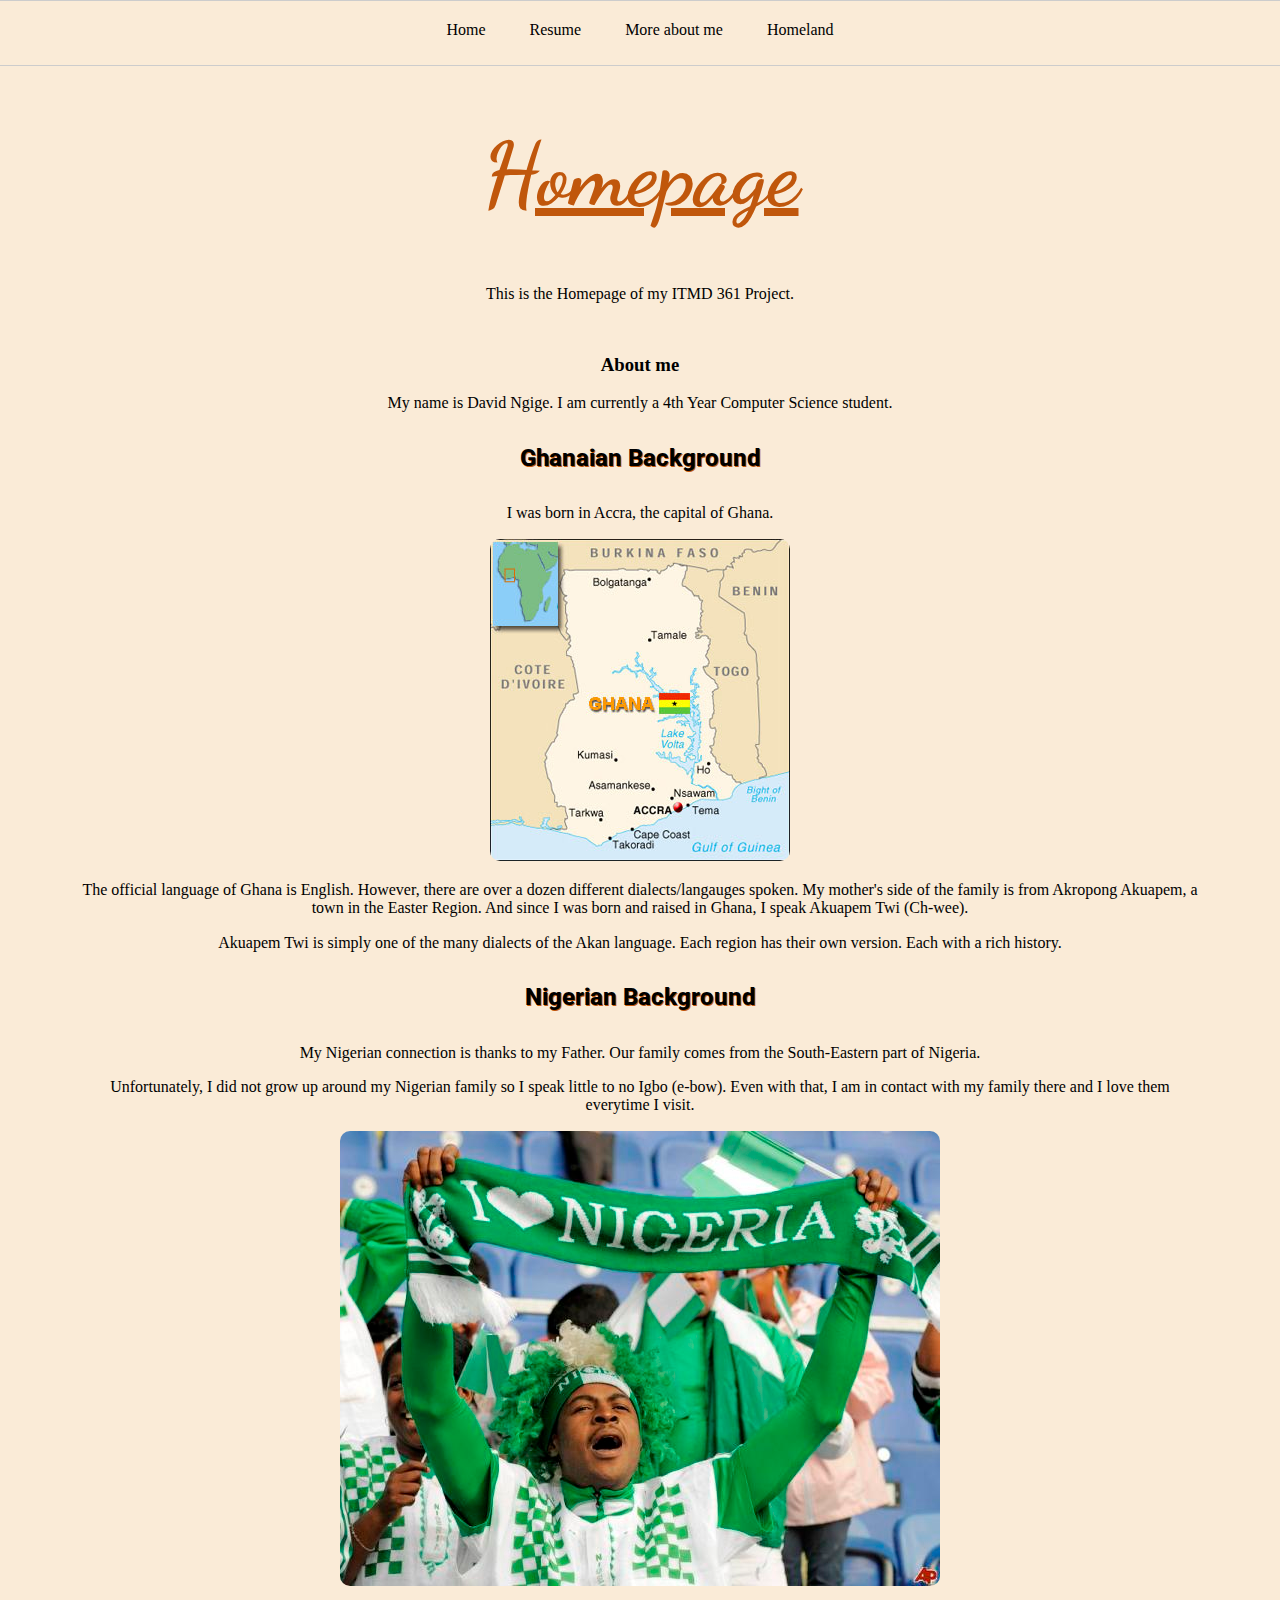
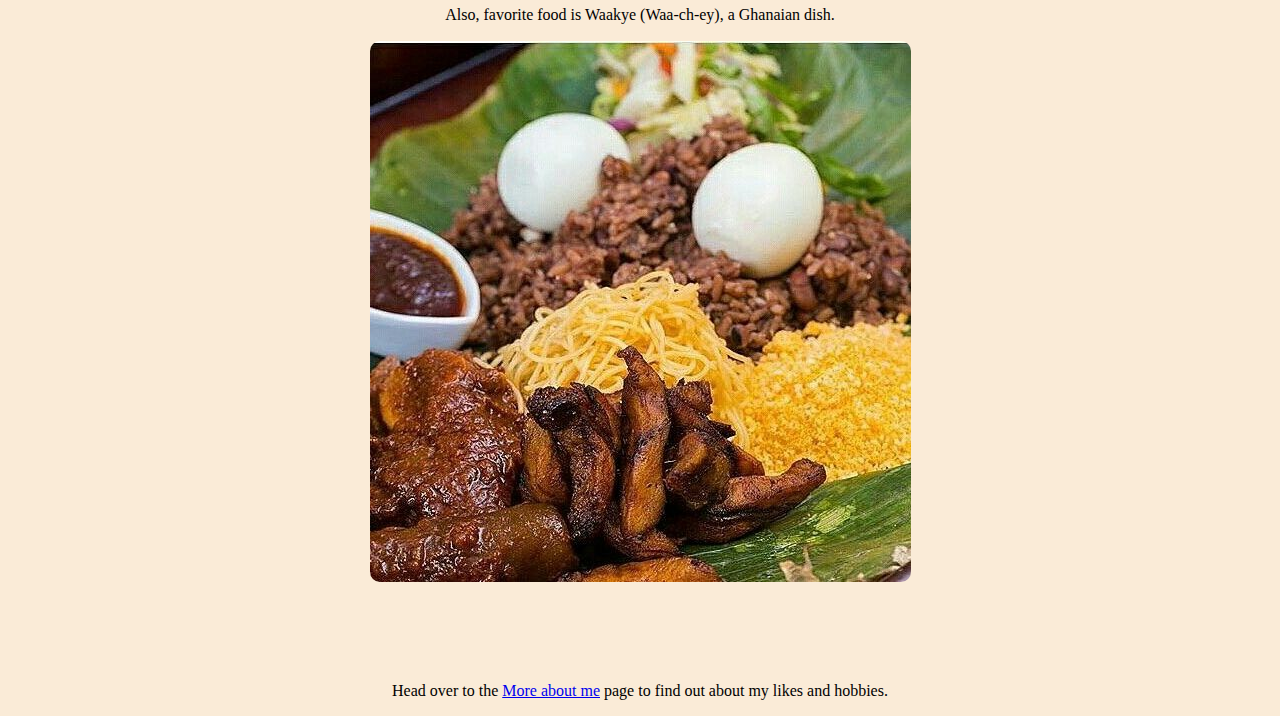
<file: index.html>
<!DOCTYPE html>
<html lang="en">

<head>
  <meta charset="UTF-8">
  <link rel="stylesheet" href="css/style.css">
  <link rel="stylesheet" href="css/normalize.css">
  <meta name="viewport" content="width=device-width, initial-scale=1.0">
  <title>David Ngige: Home</title>
</head>

<body id="idx-body">
  <nav>
    <ul id="navbar">
      <li>
        <a class="navref" href="index.html">Home</a>
      </li>
      <li>
        <a class="navref" href="resume.html">Resume</a>
      </li>
      <li>
        <a class="navref" href="aboutme.html">More about me</a>
      </li>
      <li>
        <a class="navref" href="map.html">Homeland</a>
      </li>
    </ul>
  </nav>
  <!-- TODO: Center the below information-->
  <h1 id="idx-h1"><u>Homepage</u></h1>
  <p>This is the Homepage of my ITMD 361 Project.</p>

  <section id="aboutme">
    <h3>About me</h3>
    <p>My name is David Ngige. I am currently a 4th Year Computer Science student.</p>
    <h4 class="idx-h4">Ghanaian Background</h4>
    <p>I was born in Accra, the capital of Ghana.</p>
    <img class="idx-img" src="img/accra.jpg" alt="Accra">
    <p>The official language of Ghana is English. However, there are over a dozen different dialects/langauges spoken.
      My mother&#x27;s side of the family is from Akropong Akuapem, a town in the Easter Region. And since I was born and
      raised in
      Ghana, I speak Akuapem Twi &#x28;Ch-wee&#x29;.
    </p>
    <p>Akuapem Twi is simply one of the many dialects of the Akan language. Each region has their own version. Each
      with
      a rich history.</p>

    <h4 class="idx-h4">Nigerian Background</h4>
    <p>My Nigerian connection is thanks to my Father. Our family comes from the South-Eastern part of Nigeria.</p>
    <p>Unfortunately, I did not grow up around my Nigerian family so I speak little to no Igbo &#x28;e-bow&#x29;. Even
      with
      that, I am in contact with my family there and I love them everytime I visit.</p>
    <img class="idx-img" src="img/nigeria.jpg" alt="Nigerian culture">
    <p>Also, favorite food is Waakye &#x28;Waa-ch-ey&#x29;, a Ghanaian dish.</p>
    <img class="idx-img" src="img/waakye.jpg" alt="Waakye">
  </section>

  <p>Head over to the <a href="aboutme.html">More about me</a> page to find out about my likes and hobbies. </p>

</body>

</html>
</file>
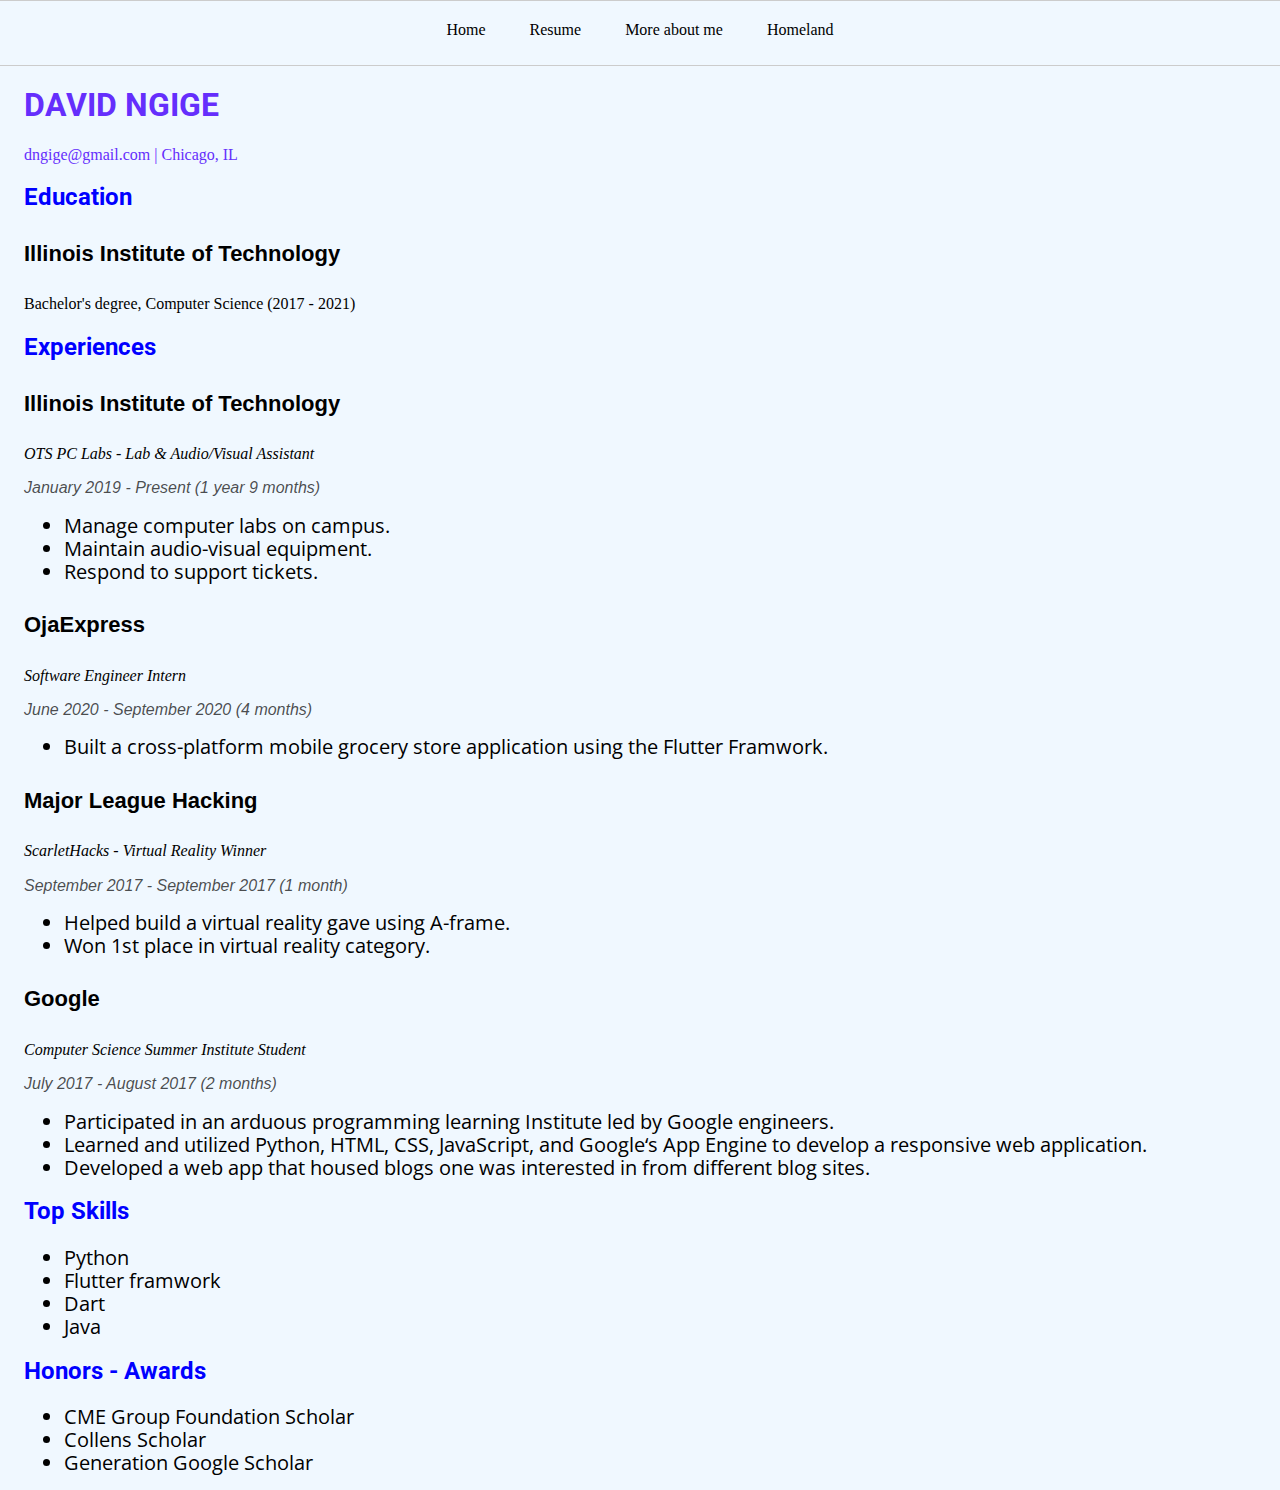
<file: resume.html>
<!DOCTYPE html>
<html lang="en">

<head>
  <meta charset="UTF-8">
  <meta name="viewport" content="width=device-width, initial-scale=1.0">
  <link rel="stylesheet" href="css/style.css">
  <link rel="stylesheet" href="css/normalize.css">
  <title>David Ngige: Resume</title>
</head>
<body id="res-body">
  <nav>
    <ul id="navbar">
      <li>
        <a class="navref" href="index.html">Home</a>
      </li>
      <li>
        <a class="navref" href="resume.html">Resume</a>
      </li>
      <li>
        <a class="navref" href="aboutme.html">More about me</a>
      </li>
      <li>
        <a class="navref" href="map.html">Homeland</a>
      </li>
    </ul>
  </nav>
  <section id="name-email">
    <h1 id="res-name">DAVID NGIGE</h1>
    <p id="res-email">dngige@gmail.com | Chicago, IL</p>
  </section>
  <section id="education">
    <h2 class="res-section">Education</h2>
    <h4 class="company">Illinois Institute of Technology</h4>
    <p>Bachelor&#x27;s degree, Computer Science &#x28;2017 - 2021&#x29;</p>
  </section>
  <section id="experience">
    <h2 class="res-section">Experiences</h2>
    <h4 class="company">Illinois Institute of Technology</h4>
    <p class="job-title">OTS PC Labs &#x2d; Lab & Audio&#x2f;Visual Assistant</p>
    <p class="duration">January 2019 &#x2d; Present &#x28;1 year 9 months&#x29;</p>
    <ul>
      <li class="res-text">
        Manage computer labs on campus.
      </li>
      <li class="res-text">
        Maintain audio-visual equipment.
      </li>
      <li class="res-text">
        Respond to support tickets.
      </li>
    </ul>
    <h4 class="company">OjaExpress</h4>
    <p class="job-title">Software Engineer Intern</p>
    <p class="duration">June 2020 &#x2d; September 2020 &#x28;4 months&#x29;</p>
    <ul>
      <li class="res-text">
        Built a cross&#x2d;platform mobile grocery store application using the Flutter Framwork.
      </li>
    </ul>
    <h4 class="company">Major League Hacking</h4>
    <p class="job-title">ScarletHacks &#x2d; Virtual Reality Winner</p>
    <p class="duration">September 2017 &#x2d; September 2017 &#x28;1 month&#x29;</p>
    <ul>
      <li class="res-text">
        Helped build a virtual reality gave using A&#x2d;frame.
      </li>
      <li class="res-text">
        Won 1st place in virtual reality category.
      </li>
    </ul>
    <h4 class="company">Google</h4>
    <p class="job-title">Computer Science Summer Institute Student</p>
    <p class="duration">July 2017 &#x2d; August 2017 &#x28;2 months&#x29;</p>
    <ul>
      <li class="res-text">
        Participated in an arduous programming learning Institute led by Google engineers.
      </li>
      <li class="res-text">
        Learned and utilized Python, HTML, CSS, JavaScript, and Google‘s App Engine to develop a responsive web
        application.
      </li>
      <li class="res-text">
        Developed a web app that housed blogs one was interested in from different blog sites.
      </li>
    </ul>
  </section>
  <section id="skills">
    <h2 class="res-section">Top Skills</h2>
    <ul>
      <li class="res-text">Python</li>
      <li class="res-text">Flutter framwork</li>
      <li class="res-text">Dart</li>
      <li class="res-text">Java</li>
    </ul>
  </section>
  <section id="honors">
    <h2 class="res-section">Honors &#x2d; Awards</h2>
    <ul>
      <li class="res-text">CME Group Foundation Scholar</li>
      <li class="res-text">Collens Scholar</li>
      <li class="res-text">Generation Google Scholar</li>
    </ul>
  </section>
</body>

</html>
</file>
<file: css/style.css>
@import url('https://fonts.googleapis.com/css2?family=Dancing+Script&display=swap');
@import url('https://fonts.googleapis.com/css2?family=Roboto&display=swap');
@import url('https://fonts.googleapis.com/css2?family=Open+Sans&display=swap');

/* map.html */
#map-body {
  text-align: center;
  background-color: rgba(255, 242, 175, 0.48);
}

#map-h1 {
  font-family: 'Dancing Script', cursive;
  text-decoration: none;
  font-size: 64px;
  color: rgb(187, 218, 164);
  text-shadow: 1.5px 1.5px rgb(192, 87, 12);
}


/* mobile friendly styling */
/* nav + map.html */

@media screen and (max-width: 590px) {

  nav ul {
    height: 32px;
    font-size: small;
  }

  #map-h1 {
    font-family: 'Dancing Script', cursive;
    text-decoration: none;
    font-size: 48px;
    color: rgb(187, 218, 164);
    text-shadow: 1.5px 1.5px rgb(192, 87, 12);
  }

}

@media screen and (max-width: 540px) {

  nav ul {
    height: 32px;
    font-size: 12px;
  }

  #map-h1 {
    font-family: 'Dancing Script', cursive;
    text-decoration: none;
    font-size: 48px;
    color: rgb(187, 218, 164);
    text-shadow: 1.5px 1.5px rgb(192, 87, 12);
  }

  #map{
    height: 30em;
    width: 30%;
    padding: 5px;
    box-shadow: 0 0 7px 7px rgb(237, 192, 161);
  }

}

/* General styling */
#map {
  height: 30em;
  width: 55%;
  display: inline-flex;
  border: 1px solid #ddd;
  border-radius: 4px;
  padding: 5px;
  box-shadow: 0 0 7px 7px rgb(192, 87, 12);
}

img {
  align-self: center;
  max-width: 100%;
  border-radius: 10px;
}

nav {
  background-color: transparent;
  width: auto;
}

body {
  position: relative;
}

#navbar {
  margin: 0;
  padding: 0;
  justify-content: space-evenly;
  border: 1px solid #ccc;
  border-width: 1px 0;
  list-style: none;
  text-align: center;
}

#navbar li {
  display: inline;
}

#navbar a {
  text-decoration: none;
  padding: 10px;
}

nav ul {
  height: 64px;
}

a.navref:link {
  color: black;
  padding-right: 2px;
  text-align: center;
  display: inline-block;
  font-size: 100%;
  margin: 10px;
}

a.navref:visited {
  color: #000000;
  background-color: #000000;
}

a.navref:hover {
  font-family: 'Dancing Script', cursive;
  color: rgb(192, 87, 12);

  text-decoration: none;
}

/* index.html */
#idx-body {
  text-align: center;
  background-color: antiquewhite;
}

#idx-h1 {
  font-family: 'Dancing Script', cursive;
  font-size: 88px;
  color: rgb(192, 87, 12);
}

.idx-h4 {
  font-family: 'Roboto', sans-serif;
  font-weight: 800;
  font-size: 24px;
  text-shadow: 1px 1px rgb(192, 87, 12);
}

.idx-img {
  border-radius: 10px;
}


#aboutme {
  padding-top: 1em;
  padding-left: 5em;
  padding-right: 5em;
  padding-bottom: 5em;
  word-wrap: normal;
}

/* resume.html */
#res-body {
  position: relative;
  background-color: aliceblue;
}

#res-name {
  font-family: 'Roboto', sans-serif;
  font-weight: 700;
  color: rgb(101, 46, 252);
}

#name-email,
#education,
#experience,
#skills,
#honors {
  padding-left: 24px;
}


.company {
  font-family: 'Lucida Sans', 'Lucida Sans Regular', 'Lucida Grande', 'Lucida Sans Unicode', Geneva, Verdana, sans-serif;
  font-weight: 700;
  font-size: 22px;
}

.res-section {
  font-family: 'Roboto', sans-serif;
  color: blue;

}

.duration {
  font-family: 'Segoe UI', Tahoma, Geneva, Verdana, sans-serif;
  font-style: italic;
  color: #000000b4;
}

.res-text {
  font-family: 'Open Sans', sans-serif;
  font-size: 20px;
}

#res-email {
  color: rgb(101, 46, 252);
}

.job-title {
  font-style: oblique;
  font-weight: 500;

}

/* aboutme.html */
#me-body {
  text-align: center;
  font-family: 'Gill Sans', 'Gill Sans MT', Calibri, 'Trebuchet MS', sans-serif;
  background: rgb(174, 238, 229);
  background: radial-gradient(circle, rgba(174, 238, 229, 1) 0%, rgba(148, 187, 233, 1) 100%);
}

#me-heading {
  text-align: center;
  font-family: 'Dancing Script',
    cursive;
  font-size: 64px;
  color: rgb(124, 59, 230);
  text-shadow: 1px 1px rgb(192, 87, 12);
}

.me-h3 {
  font-family: 'Roboto', sans-serif;
  font-size: 40px;
  color: rgb(238, 102, 102);
  text-shadow: 1px 1px rgb(0, 0, 0);
}

#hobbies {
  padding-right: 8px;
  padding-left: 8px;

  border: 1px solid rgb(255, 255, 255);
  border-radius: 4px;
}

#likes-sec,
#hob-sec {
  padding-left: 24px;
  padding-right: 24px;
  padding-bottom: 16px;
}

#likes {
  border: 1px solid rgb(0, 0, 0);
  border-radius: 4px;
  padding: 16px;
}

#long-img {
  border-radius: 6em;
}

#stonks {
  border-radius: 6em;
  border: 1px solid #ddd;
  border-radius: 4px;
  padding: 5px;
  width: 55%;
  box-shadow: 0 0 16px 16px rgb(255, 120, 47);
}


#hxh {
  max-width: 100%;
  height: auto;
  border: 10px solid rgb(59, 56, 250);
}

#boogie {
  border: 1px solid #ddd;
  border-radius: 4px;
  padding: 5px;
  width: 55%;
  position: sticky;
}

#boogie:hover {
  box-shadow: 0 0 5px 6px rgb(216, 168, 34);
}
</file>
